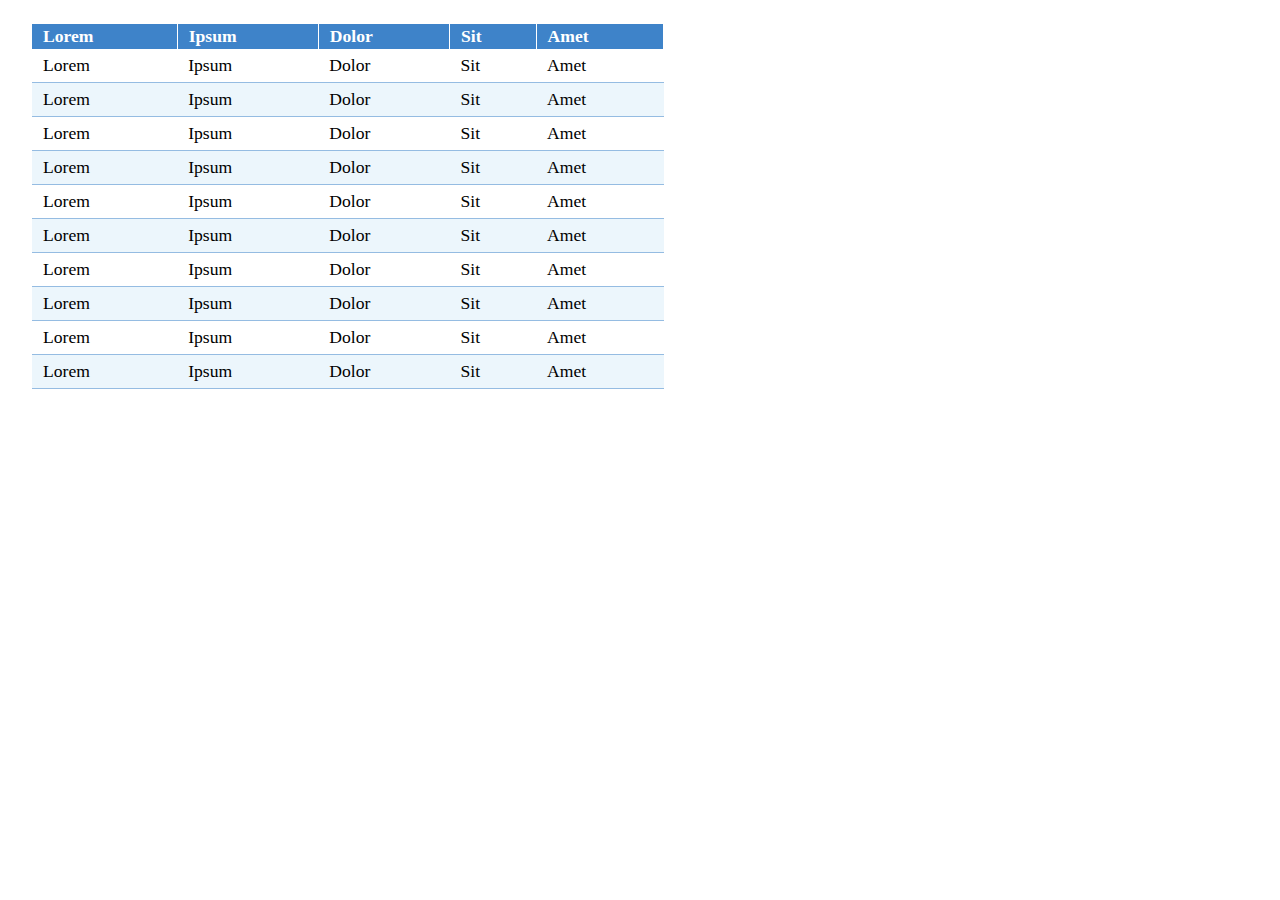
<file: jquery/20120721/zebra.html>
<!DOCTYPE html PUBLIC "-//W3C//DTD XHTML 1.0 Strict//EN"
	"http://www.w3.org/TR/xhtml1/DTD/xhtml1-strict.dtd">

<html>
<head>
<title>Zebra Tables Demo</title>
<script type="text/javascript">

var Event = {
	add: function(obj,type,fn) {
		if (obj.attachEvent) {
			obj['e'+type+fn] = fn;
			obj[type+fn] = function() { obj['e'+type+fn](window.event); }
			obj.attachEvent('on'+type,obj[type+fn]);
		} else
		obj.addEventListener(type,fn,false);
	},
	remove: function(obj,type,fn) {
		if (obj.detachEvent) {
			obj.detachEvent('on'+type,obj[type+fn]);
			obj[type+fn] = null;
		} else
		obj.removeEventListener(type,fn,false);
	}
}

function $() {
	var elements = new Array();
	for (var i=0;i<arguments.length;i++) {
		var element = arguments[i];
		if (typeof element == 'string') element = document.getElementById(element);
		if (arguments.length == 1) return element;
		elements.push(element);
	}
	return elements;
}

String.prototype.trim = function() {
	return this.replace(/^\s+|\s+$/,"");
}

function addClassName(el,className) {
	removeClassName(el,className);
	el.className = (el.className + " " + className).trim();
}

function removeClassName(el,className) {
	el.className = el.className.replace(className,"").trim();
}

var ZebraTable = {
	bgcolor: '',
	classname: '',
	stripe: function(el) {
		if (!$(el)) return;
		var rows = $(el).getElementsByTagName('tr');
		for (var i=1,len=rows.length;i<len;i++) {
			if (i % 2 == 0) rows[i].className = 'alt';
			Event.add(rows[i],'mouseover',function() { ZebraTable.mouseover(this); });
			Event.add(rows[i],'mouseout',function() { ZebraTable.mouseout(this); });
		}
	},
	mouseover: function(row) {
		this.bgcolor = row.style.backgroundColor;
		this.classname = row.className;
		addClassName(row,'over');
	},
	mouseout: function(row) {
		removeClassName(row,'over');
		addClassName(row,this.classname);
		row.style.backgroundColor = this.bgcolor;
	}
}

window.onload = function() {
	ZebraTable.stripe('mytable');
}

</script>
<style type="text/css">

body {
	background: #fff;
}

table {
	border-collapse: collapse;
	width: 50%;
	margin: 24px;
	font-size: 1.1em;
}

th {
	background: #3e83c9;
	color: #fff;
	font-weight: bold;
	padding: 2px 11px;
	text-align: left;
	border-right: 1px solid #fff;
	line-height: 1.2;
}

td {
	padding: 6px 11px;
	border-bottom: 1px solid #95bce2;
	vertical-align: top;
}

td * {
	padding: 6px 11px;
}

tr.alt td {
	background: #ecf6fc;
}

tr.over td, tr:hover td {
	background: #bcd4ec;
}

</style>
</head>

<body>

<table id="mytable">
	<thead>
		<tr>
			<th>Lorem</th>
			<th>Ipsum</th>
			<th>Dolor</th>
			<th>Sit</th>
			<th>Amet</th>
		</tr>
	</thead>
	<tbody>
		<tr>
			<td>Lorem</td>
			<td>Ipsum</td>
			<td>Dolor</td>
			<td>Sit</td>
			<td>Amet</td>
		</tr>
		<tr>
			<td>Lorem</td>
			<td>Ipsum</td>
			<td>Dolor</td>
			<td>Sit</td>
			<td>Amet</td>
		</tr>
		<tr>
			<td>Lorem</td>
			<td>Ipsum</td>
			<td>Dolor</td>
			<td>Sit</td>
			<td>Amet</td>
		</tr>
		<tr>
			<td>Lorem</td>
			<td>Ipsum</td>
			<td>Dolor</td>
			<td>Sit</td>
			<td>Amet</td>
		</tr>
		<tr>
			<td>Lorem</td>
			<td>Ipsum</td>
			<td>Dolor</td>
			<td>Sit</td>
			<td>Amet</td>
		</tr>
		<tr>
			<td>Lorem</td>
			<td>Ipsum</td>
			<td>Dolor</td>
			<td>Sit</td>
			<td>Amet</td>
		</tr>
		<tr>
			<td>Lorem</td>
			<td>Ipsum</td>
			<td>Dolor</td>
			<td>Sit</td>
			<td>Amet</td>
		</tr>
		<tr>
			<td>Lorem</td>
			<td>Ipsum</td>
			<td>Dolor</td>
			<td>Sit</td>
			<td>Amet</td>
		</tr>
		<tr>
			<td>Lorem</td>
			<td>Ipsum</td>
			<td>Dolor</td>
			<td>Sit</td>
			<td>Amet</td>
		</tr>
		<tr>
			<td>Lorem</td>
			<td>Ipsum</td>
			<td>Dolor</td>
			<td>Sit</td>
			<td>Amet</td>
		</tr>
	</tbody>
</table>

</body>
</html>
</file>
